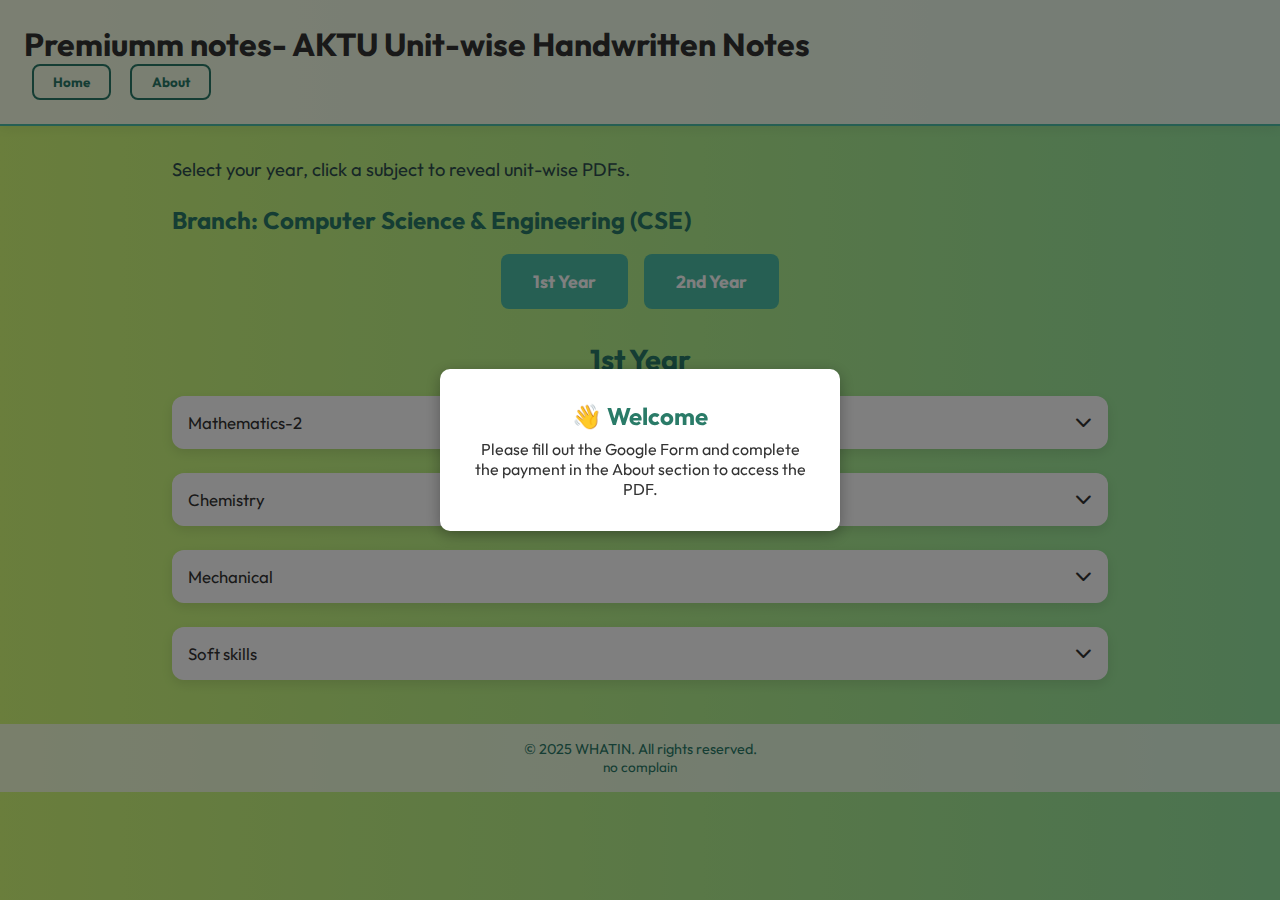
<file: content.html>
<!DOCTYPE html>
<html lang="en">
<head>
  <meta charset="UTF-8" />
  <meta name="viewport" content="width=device-width, initial-scale=1.0" />
  <title>Premiumm notes - AKTU Unit-wise Handwritten Notes</title>

  <link href="https://fonts.googleapis.com/css2?family=Outfit:wght@400;600&family=Pacifico&display=swap" rel="stylesheet"/>
  <link rel="stylesheet" href="https://cdnjs.cloudflare.com/ajax/libs/font-awesome/6.6.0/css/all.min.css" />
 <link rel = "stylesheet" href = "style.css"/>
</head>
<body>
  

</head>
<body>


  <div id="popup">
    <div class="popup-content">
      <h2>👋 Welcome </h2>
      <p>Please fill out the Google Form and complete the payment in the About section to access the PDF.
      </p>
      
    </div>
  </div>

  <header>
    <div class="header-container">
<!--       <div class="logo-title">
        <img src="whatinlogo.png" alt="WHATIN Logo"> -->
        <h1>Premiumm notes- AKTU Unit-wise Handwritten  Notes</h1>
      </div>
      <nav>
        <button onclick="showHome()">Home</button>
        <button onclick="showAbout()">About</button>
      </nav>
    </div>
  </header>

  <main id="main-content">
    <p class="intro">Select your year, click a subject to reveal unit-wise PDFs.</p>
    <div class="branch-heading">Branch: Computer Science & Engineering (CSE)</div>

    <div class="btn-group">
      <button data-target="year1">1st Year</button>
      <button data-target="year2">2nd Year</button>
    </div>

  
    <section class="year-section" id="year1">
      <h3>1st Year</h3>

    
      <div class="subject-item" onclick="toggleUnits(this)">
        <span>Mathematics-2</span>
        <i class="fas fa-chevron-down"></i>
      </div>
      <div class="units-container">
        <div class="unit-box"><span>Unit 1</span><a href="https://drive.google.com/file/d/14D80Dqwss83QSK7s5y72vKJ2GBXRzZkc/view?usp=drive_link"><i class="fas fa-eye"></i> View</a></div>
        <div class="unit-box"><span>Unit 2</span><a href="https://drive.google.com/file/d/1cL7O5xTk-TVhVUsHIHjSglZUzbR_onak/view?usp=drive_link"><i class="fas fa-eye"></i> View</a></div>
        <div class="unit-box"><span>Unit 3</span><a href="https://drive.google.com/file/d/1igBGHOoFe2zO9EGkDucwikNf5WsEndfc/view?usp=drive_link"><i class="fas fa-eye"></i> View</a></div>
        <div class="unit-box"><span>Unit 4</span><a href="https://drive.google.com/file/d/1tZ4QkF752lvvqVvsovy8vDYSvNgst8nY/view?usp=drive_link"><i class="fas fa-eye"></i> View</a></div>
        <div class="unit-box"><span>Unit 5</span><a href="https://drive.google.com/file/d/1uNAUFG4RyTipVkIhWwe7svkYsfgy_IJk/view?usp=drive_link"><i class="fas fa-eye"></i> View</a></div>
      </div>

   
      <div class="subject-item" onclick="toggleUnits(this)">
        <span>Chemistry</span>
        <i class="fas fa-chevron-down"></i>
      </div>
      <div class="units-container">
        <div class="unit-box"><span>Unit 1</span><a href="https://drive.google.com/file/d/1Vnw2-0aZPOs4ejTDBOdCHFGJzG2nmkpY/view?usp=drive_link"><i class="fas fa-eye"></i> View</a></div>
        <div class="unit-box"><span>Unit 2</span><a href="https://drive.google.com/file/d/1VHc4vPGYkjw7AUU351deM-j1hPxA1EUU/view?usp=drive_link"><i class="fas fa-eye"></i> View</a></div>
        <div class="unit-box"><span>Unit 3</span><a href="https://drive.google.com/file/d/1pScs-MeP3bMp7Y-QCBMU39zpVuw8cKLZ/view?usp=drive_link"><i class="fas fa-eye"></i> View</a></div>
        <div class="unit-box"><span>Unit 4</span><a href="https://drive.google.com/file/d/1EwM7Y_z_PBM44dc6VRJGRpezY-gOPDgp/view?usp=drive_link"><i class="fas fa-eye"></i> View</a></div>
        <div class="unit-box"><span>Unit 5</span><a href="https://drive.google.com/file/d/1_SaX6IWHObzITkk9Wabn9d8Dulk-huPu/view?usp=drive_link"><i class="fas fa-eye"></i> View</a></div>
      </div>

      <div class="subject-item" onclick="toggleUnits(this)">
        <span>Mechanical</span>
        <i class="fas fa-chevron-down"></i>
      </div>
      <div class="units-container">
        <div class="unit-box"><span>Unit 1</span><a href="https://drive.google.com/file/d/1ZwuCtRvaU_pvJM_SNyeHAR-zVZezo2jC/view?usp=drive_link"><i class="fas fa-eye"></i> View</a></div>
        <div class="unit-box"><span>Unit 2</span><a href="https://drive.google.com/file/d/1QPqwv9I1OOQ0GfnxrmdCoqv1VuLUEdBu/view?usp=drive_link"><i class="fas fa-eye"></i> View</a></div>
        <div class="unit-box"><span>Unit 3</span><a href="https://drive.google.com/file/d/1nexep1aqXJTVEZuHQyCTlG4-Ki2SThOK/view?usp=drive_link"><i class="fas fa-eye"></i> View</a></div>
        <div class="unit-box"><span>Unit 4</span><a href="https://drive.google.com/file/d/1rI2ST2AGhX6WsNLmH4qCeL6dUF6E5Hji/view?usp=drive_link"><i class="fas fa-eye"></i> View</a></div>
        <div class="unit-box"><span>Unit 5</span><a href="https://drive.google.com/file/d/1xXAerSqQOWPSxJEfnPsHtbm5Do1u4GVl/view?usp=drive_link"><i class="fas fa-eye"></i> View</a></div>
      </div>

        <div class="subject-item" onclick="toggleUnits(this)">
        <span>Soft skills</span>
        <i class="fas fa-chevron-down"></i>
      </div>
      <div class="units-container">
        <div class="unit-box"><span>Unit 1</span><a href="https://drive.google.com/file/d/1gJAKJNRlDPkLw13FHLargEvc7LVkrpAd/view?usp=drive_link"><i class="fas fa-eye"></i> View</a></div>
        <div class="unit-box"><span>Unit 2</span><a href="https://drive.google.com/file/d/1c7nluB3Mut0YrK73rFReywjZx6B4MdgZ/view?usp=drive_link"><i class="fas fa-eye"></i> View</a></div>
        <div class="unit-box"><span>Unit 3</span><a href="https://drive.google.com/file/d/1BhX5kzJQkIJn1tR_Txg-ODzjPeEO4lGR/view?usp=drive_link"><i class="fas fa-eye"></i> View</a></div>
        <div class="unit-box"><span>Unit 4</span><a href="https://drive.google.com/file/d/1zBF2yiiVmI8hfh647EXkxHY1o0E7hDVP/view?usp=drive_link"><i class="fas fa-eye"></i> View</a></div>
        <div class="unit-box"><span>Unit 5</span><a href="https://drive.google.com/file/d/1Zm45Ri2raNekgQaWaVGmrHZsJpgoJgSv/view?usp=drive_link"><i class="fas fa-eye"></i> View</a></div>
      </div>
    </section>

 
    <section class="year-section" id="year2">
      <h3>2nd Year</h3>
<!--       <p style="text-align:center;">Coming Soon...</p> -->
        <div class="subject-item" onclick="toggleUnits(this)">
        <span>Mathematics-4</span>
        <i class="fas fa-chevron-down"></i>
      </div>
      <div class="units-container">
        <div class="unit-box"><span>Unit 1</span><a href="https://drive.google.com/file/d/1E2hCbqjSIOIhJnyEwMJFRqlUnxyeBHCi/view?usp=drive_link"><i class="fas fa-eye"></i> View</a></div>
        <div class="unit-box"><span>Unit 2</span><a href="https://drive.google.com/file/d/1aZUSL63KQob4rfnDQMY0KedmTOSt4Gtt/view?usp=drive_link"><i class="fas fa-eye"></i> View</a></div>
        <div class="unit-box"><span>Unit 3</span><a href="https://drive.google.com/file/d/1K_sNIZtrQMnYtHoEbe_xMorV22bHskzk/view?usp=drive_link"><i class="fas fa-eye"></i> View</a></div>
        <div class="unit-box"><span>Unit 4</span><a href="https://drive.google.com/file/d/1MLqdBYvGItXpW1jTARnHNS_53oh0KlP9/view?usp=drive_link"><i class="fas fa-eye"></i> View</a></div>
        <div class="unit-box"><span>Unit 5</span><a href="#"><i class="fas fa-eye"></i> View</a></div>
      </div>

       <div class="subject-item" onclick="toggleUnits(this)">
        <span>JAVA</span>
        <i class="fas fa-chevron-down"></i>
      </div>
      <div class="units-container">
        <div class="unit-box"><span>full notes</span><a href="https://drive.google.com/file/d/1zRS0K5d83Ni7zavKbHx3WrVG1GXkfNsh/view?usp=drive_link"><i class="fas fa-eye"></i> View</a></div>
<!--         <div class="unit-box"><span>Unit 2</span><a href="#"><i class="fas fa-eye"></i> View</a></div>
        <div class="unit-box"><span>Unit 3</span><a href="#"><i class="fas fa-eye"></i> View</a></div>
        <div class="unit-box"><span>Unit 4</span><a href="#"><i class="fas fa-eye"></i> View</a></div>
        <div class="unit-box"><span>Unit 5</span><a href="#"><i class="fas fa-eye"></i> View</a></div> -->
      </div>
          
        <div class="subject-item" onclick="toggleUnits(this)">
        <span>DSTL</span>
        <i class="fas fa-chevron-down"></i>
      </div>
      <div class="units-container">
        <div class="unit-box"><span>Unit 1</span><a href="https://drive.google.com/file/d/1WEWanIsGJgwcJMpxkF_acBldVcCRo2mS/view?usp=drive_link"><i class="fas fa-eye"></i> View</a></div>
        <div class="unit-box"><span>Unit 2</span><a href="https://drive.google.com/file/d/1l4gHKjAnBrcSKoCYBGfb_TQxSAX9NrJl/view?usp=drive_link"><i class="fas fa-eye"></i> View</a></div>
        <div class="unit-box"><span>Unit 3</span><a href="https://drive.google.com/file/d/12O4TV3s0UK_S2ZrxmsXCy7zzsg2sKG3D/view?usp=drive_link"><i class="fas fa-eye"></i> View</a></div>
<!--         <div class="unit-box"><span>Unit 4</span><a href="#"><i class="fas fa-eye"></i> View</a></div>
        <div class="unit-box"><span>Unit 5</span><a href="#"><i class="fas fa-eye"></i> View</a></div> -->
      </div>
    </section>
  </main>

   <section class="about-section" id="about" style="display:none;padding:2rem;">
  <h2 style="color:#2a7b68;">About Whatin </h2>
  <p>We Hack Amazing Tech Ideas for Nextgen. Providing academic resources unit-wise for AKTU students.</p>
  

  
  <a href="https://docs.google.com/forms/d/e/1FAIpQLSe7g5f2Hct7D-T8SmVx04oCGyZjolbo8BvpHpi8EjRUwF7Lqg/viewform?usp=header" target="_blank" style="
    display: inline-block;
    padding: 0.8rem 1.6rem;
    margin-top: 1.5rem;
    background-color: #4cbfa6;
    color: white;
    font-size: 1rem;
    font-weight: 600;
    border-radius: 10px;
    text-decoration: none;
    box-shadow: 0 4px 12px rgba(0, 0, 0, 0.1);
    transition: all 0.3s ease;
  " 
  onmouseover="this.style.backgroundColor='#2a7b68'; this.style.boxShadow='0 6px 16px rgba(42,123,104,0.3)';" 
  onmouseout="this.style.backgroundColor='#4cbfa6'; this.style.boxShadow='0 4px 12px rgba(0,0,0,0.1)';">
    <i class="fas fa-external-link-alt" style="margin-right: 8px;"></i> Fill Google Form
  </a>
</section>


  <footer>
    <p>&copy; 2025 WHATIN. All rights reserved.<br>
    <span style="font-size:0.85rem;">no complain</span></p>
  </footer>

  <script>
     const buttons = document.querySelectorAll(".btn-group button");
        const yearSections = document.querySelectorAll(".year-section");

        buttons.forEach(btn => {
            btn.addEventListener("click", () => {
                buttons.forEach(b => b.classList.remove('active-btn'));
                yearSections.forEach(section => section.classList.remove("active"));
                
                const target = btn.getAttribute("data-target");
                btn.classList.add('active-btn');
                document.getElementById(target).classList.add("active");
            });
        });

        function showHome() {
            document.getElementById("main-content").style.display = "block";
            document.getElementById("about").style.display = "none";
        }

        function showAbout() {
            document.getElementById("main-content").style.display = "none";
            document.getElementById("about").style.display = "block";
        }

        function toggleUnits(subjectElement) {
            const units = subjectElement.nextElementSibling;
            
            document.querySelectorAll('.units-container').forEach(container => {
                if (container !== units) {
                    container.style.maxHeight = null;
                    container.previousElementSibling.classList.remove('active-subject');
                }
            });

            if (units.style.maxHeight) {
                units.style.maxHeight = null;
                subjectElement.classList.remove('active-subject');
            } else {
                units.style.maxHeight = units.scrollHeight + "px";
                subjectElement.classList.add('active-subject');
            }
        }

       
        document.getElementById("year1").classList.add("active");
        document.querySelector('[data-target="year1"]').classList.add("active-btn");

        window.onload = function() {
            setTimeout(() => {
                document.getElementById("popup").classList.add("hide");
            }, 5000);
        }
  </script>
</body>
</html>
</file>
<file: style.css>
* {
      margin: 0;
      padding: 0;
      box-sizing: border-box;
      font-family: 'Outfit', sans-serif;
    }

    body {
      background: linear-gradient(to right, #d4fc79, #96e6a1);
      color: #333;
    }

    header {
      padding: 1.5rem;
      background: rgba(255, 255, 255, 0.8);
      border-bottom: 2px solid #4cbfa6;
      box-shadow: 0 4px 10px rgba(0,0,0,0.05);
    }

    .header-container {
      display: flex;
      align-items: center;
      justify-content: space-between;
      flex-wrap: wrap;
    }

    .logo-title {
      display: flex;
      align-items: center;
      gap: 15px;
    }

    .logo-title img {
      height: 50px;
    }

    .logo-title h1 {
      font-size: 2rem;
      font-weight: 700;
      color: #2a7b68;
    }

    nav button {
      background: transparent;
      border: 2px solid #2a7b68;
      color: #2a7b68;
      font-weight: bold;
      padding: 0.5rem 1.2rem;
      margin: 0 0.5rem;
      border-radius: 8px;
      cursor: pointer;
      transition: all 0.3s;
    }

    nav button:hover {
      background: #2a7b68;
      color: white;
      box-shadow: 0 0 8px rgba(42,123,104,0.4);
    }

    main {
      padding: 2rem;
      max-width: 1000px;
      margin: auto;
    }

    .intro {
      margin-bottom: 1.5rem;
      font-size: 1.15rem;
      color: #2f4f4f;
    }

    .branch-heading {
      font-size: 1.5rem;
      font-weight: bold;
      margin-bottom: 1.2rem;
      color: #2a7b68;
    }

    .btn-group {
      display: flex;
      flex-wrap: wrap;
      gap: 1rem;
      justify-content: center;
      margin-bottom: 2rem;
    }

    .btn-group button {
      padding: 1rem 2rem;
      background: #4cbfa6;
      color: white;
      font-weight: bold;
      font-size: 1.1rem;
      border-radius: 8px;
      border: none;
      cursor: pointer;
      transition: background 0.3s, transform 0.3s;
    }

    .btn-group button:hover {
      background: #2a7b68;
      transform: scale(1.05);
    }

    .year-section {
      display: none;
      opacity: 0;
      transform: translateY(10px);
      transition: all 0.4s ease;
    }

    .year-section.active {
      display: block;
      opacity: 1;
      transform: translateY(0);
    }

    .year-section h3 {
      color: #2a7b68;
      font-size: 1.8rem;
      margin-bottom: 1.2rem;
      text-align: center;
    }

    .subject-item {
      background: white;
      padding: 1rem;
      margin: 0.75rem 0;
      border-radius: 12px;
      display: flex;
      justify-content: space-between;
      align-items: center;
      font-size: 1.05rem;
      box-shadow: 0 4px 12px rgba(0, 0, 0, 0.1);
      transition: all 0.3s ease;
      cursor: pointer;
    }

    .subject-item:hover {
      transform: translateY(-3px);
      background: #f8fdfb;
    }

    .units-container {
      max-height: 0;
      overflow: hidden;
      transition: max-height 0.5s ease;
    }

    .unit-box {
      background: #f8fdfb;
      padding: 0.7rem 1rem;
      border-radius: 8px;
      margin: 0.5rem 0;
      display: flex;
      justify-content: space-between;
      align-items: center;
      border: 1px solid #d0f0e8;
    }

    .unit-box a {
      color: white;
      text-decoration: none;
      padding: 0.3rem 0.8rem;
      background: #4cbfa6;
      border-radius: 5px;
      display: flex;
      align-items: center;
      gap: 6px;
      transition: all 0.2s;
    }

    .unit-box a:hover {
      background: #2a7b68;
    }

    footer {
      text-align: center;
      padding: 1rem;
      font-size: 0.9rem;
      background-color: rgba(255, 255, 255, 0.7);
      color: #2a7b68;
    }

    #popup {
      position: fixed;
      top: 0;
      left: 0;
      width: 100%;
      height: 100%;
      background: rgba(0,0,0,0.5);
      display: flex;
      justify-content: center;
      align-items: center;
      z-index: 9999;
      opacity: 1;
      transition: opacity 0.5s ease;
    }

    #popup.hide {
      opacity: 0;
      pointer-events: none;
    }

    .popup-content {
      background: white;
      padding: 2rem;
      border-radius: 10px;
      text-align: center;
      max-width: 400px;
      box-shadow: 0 4px 15px rgba(0,0,0,0.3);
    }

    .popup-content h2 {
      color: #2a7b68;
      margin-bottom: 0.5rem;
    }

    .popup-content p {
      color: #333;
    }

    /* ✅ Responsive Design for Mobile Devices */
    @media (max-width: 768px) {
      .header-container {
        flex-direction: column;
        align-items: flex-start;
        gap: 1rem;
      }

      .logo-title h1 {
        font-size: 1.5rem;
      }

      nav {
        width: 100%;
        display: flex;
        justify-content: center;
        gap: 0.5rem;
        flex-wrap: wrap;
      }

      nav button {
        width: 100%;
        max-width: 300px;
      }

      .btn-group {
        flex-direction: column;
        gap: 0.8rem;
        align-items: center;
      }

      .btn-group button {
        width: 100%;
        max-width: 300px;
      }

      .subject-item {
        flex-direction: column;
        align-items: flex-start;
        gap: 0.5rem;
      }

      .unit-box {
        flex-direction: column;
        align-items: flex-start;
        gap: 0.5rem;
      }

      .unit-box a {
        width: fit-content;
      }

      .popup-content {
        width: 90%;
        padding: 1.5rem;
      }

      .about-section {
        padding: 1rem;
      }

      .about-section h2 {
        font-size: 1.5rem;
      }
    }
</file>
